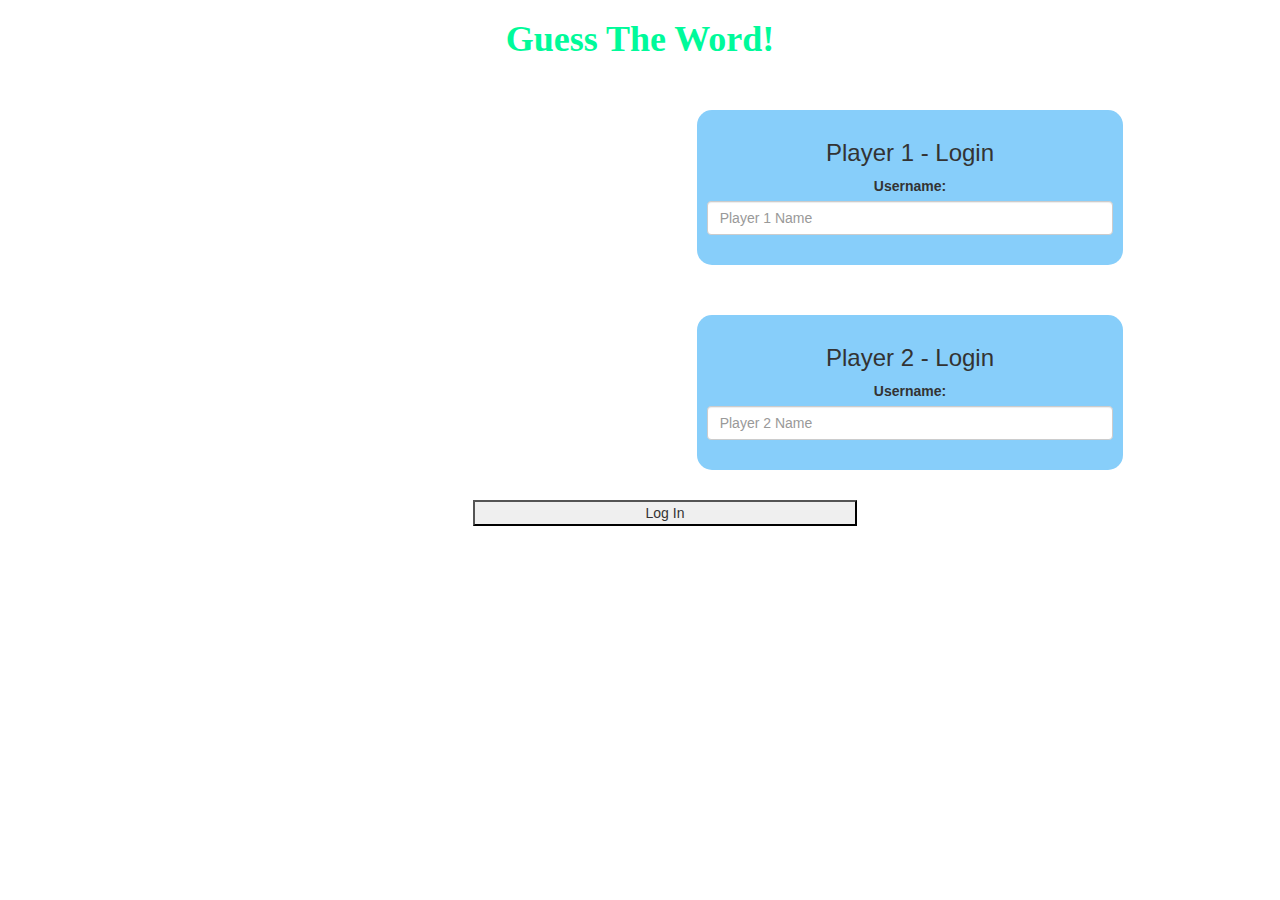
<file: index.html>
<!DOCTYPE html>
<html> 
    <head> <title>The Math Quiz Game!</title>

        <meta name="viewport" content="width=device-width, initial-scale=1">
<link rel="stylesheet" href="https://maxcdn.bootstrapcdn.com/bootstrap/3.4.0/css/bootstrap.min.css">
<script src="https://ajax.googleapis.com/ajax/libs/jquery/3.4.1/jquery.min.js"></script>
<script src="https://maxcdn.bootstrapcdn.com/bootstrap/3.4.0/js/bootstrap.min.js"></script>

<link rel="stylesheet" type="text/css" href="style.css">

<script src="login.js"></script>
    </head>

    <body>
        <center>
        <h1 id="h1-guess-main">Guess The Word!</h1>
       <div class="col-lg-4 col-sm-8 col-xs-11 login_div1">
            <h3> Player 1 - Login</h3>
            <label>Username: </label>
            <input type="text" id="player1_name_input" class="form-control" placeholder="Player 1 Name">
            <br>
        </div>

        <div class="col-lg-4 col-sm-8 col-xs-11 login_div2">
            <h3> Player 2 - Login</h3>
            <label>Username: </label>
            <input type="text" id="player2_name_input" class="form-control" placeholder="Player 2 Name">
            <br>
        </div>

        <button id="log-in-button" style="width:30%" onclick="addUser()"> Log In </button>
    </center>

    </body>
</html>
</file>
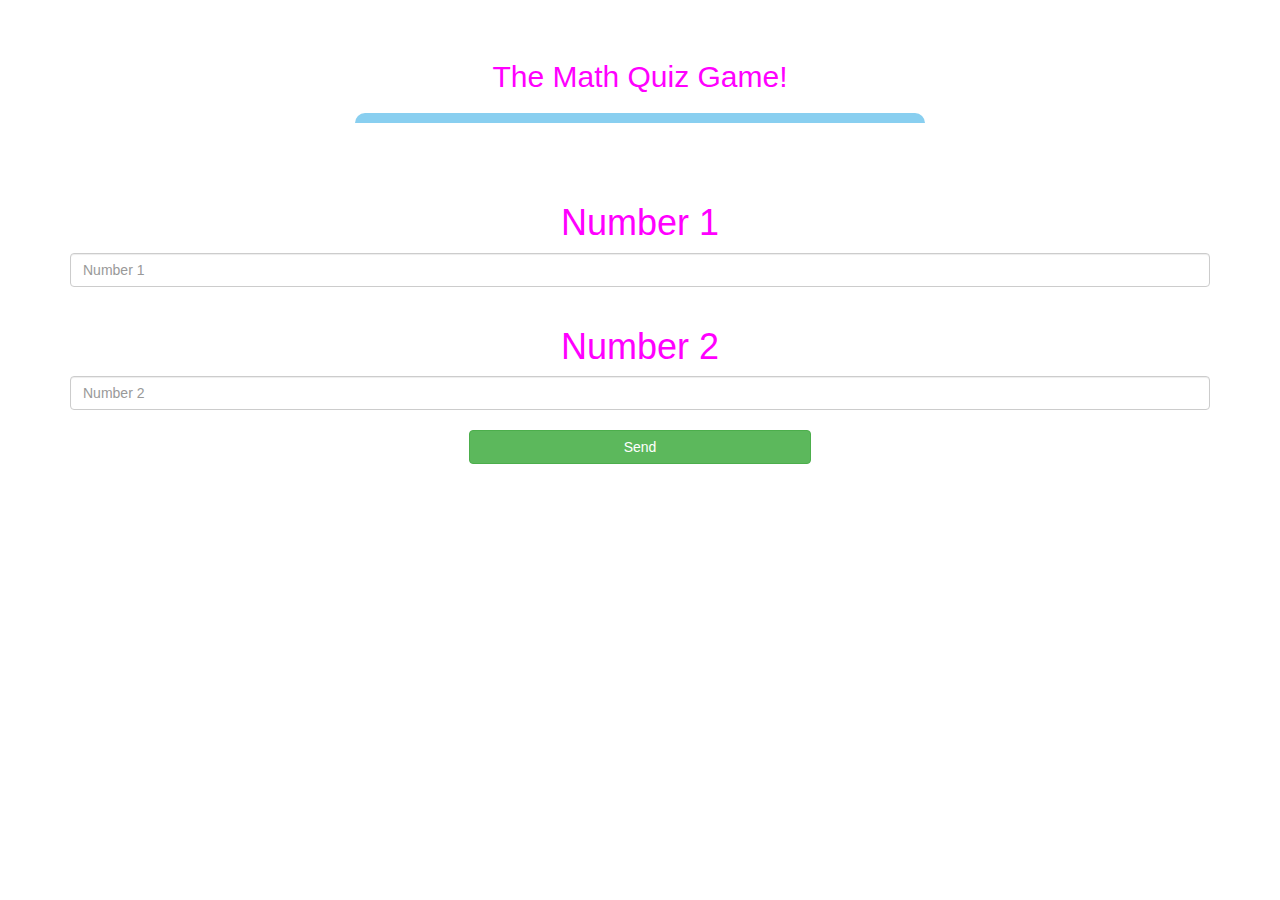
<file: quiz_game_page.html>
<!DOCTYPE html>
<html> 
    <head> <title>The Math Quiz Game!</title>

        <meta name="viewport" content="width=device-width, initial-scale=1">
<link rel="stylesheet" href="https://maxcdn.bootstrapcdn.com/bootstrap/3.4.0/css/bootstrap.min.css">
<script src="https://ajax.googleapis.com/ajax/libs/jquery/3.4.1/jquery.min.js"></script>
<script src="https://maxcdn.bootstrapcdn.com/bootstrap/3.4.0/js/bootstrap.min.js"></script>

<link rel="stylesheet" type="text/css" href="game.css">
<script src="quiz_game_page.js"></script>

    </head>

    <body>

        <h4 id="player1_name"></h4> <span id="player1_score"></span> <br>
        <h4 id="player2_name"></h4> <span id="player2_score"></span>

        <div class="container">
            <center>
                <h2 style="color:fuchsia"> The Math Quiz Game!</h2>
                <h3 id="player_question"></h3>
                <h3 id="player_answer"></h3>
                <div id="output" class="col-lg-6"></div>

                <br>
                <br>
                
                <h1> Number 1 </h1>
                <input type="number" id="number1" class="form-control" placeholder="Number 1">
                <br>
                <h1> Number 2 </h1>
                <input type="number" id="number2" class="form-control" placeholder="Number 2">
                <br>
                <button onclick="send()" class="btn btn-success" style="width: 30%;">Send</button>
            </center>
        </div>
    </body>
</file>
<file: style.css>
body {
    text-align:center;
    background-image: url(https://cdn.wallpapersafari.com/5/52/IEA5y7.jpg);
}

.login_div1 , .login_div2
    {
        background: white;
        padding: 10px;
        float: none;
        border-radius: 15px;
        text-align:center;
        margin-left:540px;
        margin-top:50px;
        background-color:lightskyblue;
    }

    #log-in-button {
        margin-left:50px;
        margin-top:30px;
        background-image: url(https://wallpapercave.com/wp/wp6949096.jpg);
    }

    h1 {
        color:mediumspringgreen;
        font-weight:bolder;
        font-family:cursive;
    }
</file>
<file: game.css>
body {
    background-image: url("https://resi.ze-robot.com/dl/4k/4k-desktop-wallpaper.-1280%C3%97720.jpg");
    background-size: cover;
    background-repeat: no-repeat;
    text-align: center;
}

h1{
    color:rgb(255, 0, 255);
}

#output {
    background:white;
    border-radius: 10px;
    border-top: 10px solid #89CFF0;
    padding: 10px;
    float: none;
    text-align: left;
}
</file>
